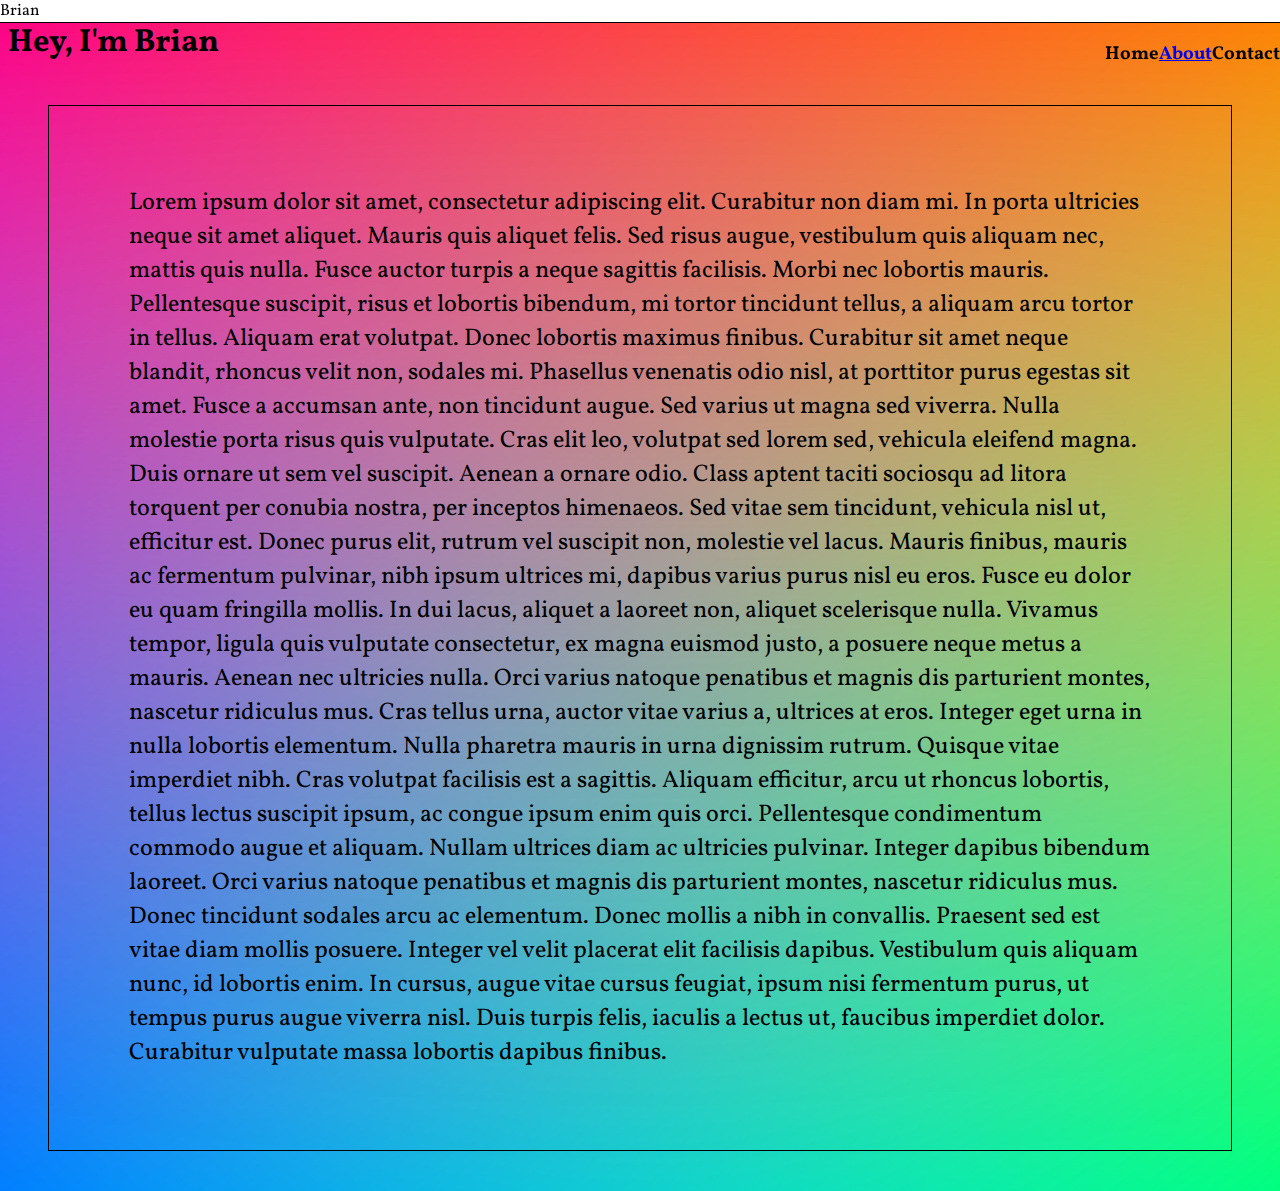
<file: index.html>
<!DOCTYPE html>

<html lang="en" class="spectrum-background">

<head>
    <meta charset="UTF-8">
    <meta name="viewport" content="width=device-width, initial-scale=1">
    <title>Brian Burrous</title>
    <link href="css/style.css" rel="stylesheet" type="text/css">
    <link rel="stylesheet" href="https://fonts.googleapis.com/css?family=Vollkorn">
    <meta name="description" content="A personal portfolio">
    <meta name="author" content="Brian Burrous">
</head>

<body>

    <div class="top">
        <div class="navbar">
            <div>
                Brian
            </div>
            <div class="links">
                <div>
                    <h3>Home</h3>
                </div>
                <div>
                    <h3><a href="pages/about.html">About</a></h3>
                </div>
                <div>
                    <h3>Contact</h3>
                </div>
            </div>
            
        </div>
    </div>

    <h1>
        Hey, I'm Brian 
    </h1>

    <p class="textblock space">
        Lorem ipsum dolor sit amet, consectetur adipiscing elit. Curabitur non diam mi. In porta ultricies neque sit
        amet aliquet. Mauris quis aliquet felis. Sed risus augue, vestibulum quis aliquam nec, mattis quis nulla. Fusce
        auctor turpis a neque sagittis facilisis. Morbi nec lobortis mauris. Pellentesque suscipit, risus et lobortis
        bibendum, mi tortor tincidunt tellus, a aliquam arcu tortor in tellus.

        Aliquam erat volutpat. Donec lobortis maximus finibus. Curabitur sit amet neque blandit, rhoncus velit non,
        sodales mi. Phasellus venenatis odio nisl, at porttitor purus egestas sit amet. Fusce a accumsan ante, non
        tincidunt augue. Sed varius ut magna sed viverra. Nulla molestie porta risus quis vulputate.

        Cras elit leo, volutpat sed lorem sed, vehicula eleifend magna. Duis ornare ut sem vel suscipit. Aenean a ornare
        odio. Class aptent taciti sociosqu ad litora torquent per conubia nostra, per inceptos himenaeos. Sed vitae sem
        tincidunt, vehicula nisl ut, efficitur est. Donec purus elit, rutrum vel suscipit non, molestie vel lacus.
        Mauris finibus, mauris ac fermentum pulvinar, nibh ipsum ultrices mi, dapibus varius purus nisl eu eros. Fusce
        eu dolor eu quam fringilla mollis. In dui lacus, aliquet a laoreet non, aliquet scelerisque nulla.

        Vivamus tempor, ligula quis vulputate consectetur, ex magna euismod justo, a posuere neque metus a mauris.
        Aenean nec ultricies nulla. Orci varius natoque penatibus et magnis dis parturient montes, nascetur ridiculus
        mus. Cras tellus urna, auctor vitae varius a, ultrices at eros. Integer eget urna in nulla lobortis elementum.
        Nulla pharetra mauris in urna dignissim rutrum. Quisque vitae imperdiet nibh. Cras volutpat facilisis est a
        sagittis. Aliquam efficitur, arcu ut rhoncus lobortis, tellus lectus suscipit ipsum, ac congue ipsum enim quis
        orci.

        Pellentesque condimentum commodo augue et aliquam. Nullam ultrices diam ac ultricies pulvinar. Integer dapibus
        bibendum laoreet. Orci varius natoque penatibus et magnis dis parturient montes, nascetur ridiculus mus. Donec
        tincidunt sodales arcu ac elementum. Donec mollis a nibh in convallis. Praesent sed est vitae diam mollis
        posuere. Integer vel velit placerat elit facilisis dapibus. Vestibulum quis aliquam nunc, id lobortis enim. In
        cursus, augue vitae cursus feugiat, ipsum nisi fermentum purus, ut tempus purus augue viverra nisl. Duis turpis
        felis, iaculis a lectus ut, faucibus imperdiet dolor. Curabitur vulputate massa lobortis dapibus finibus.
    </p>
</body>

</html>
</file>
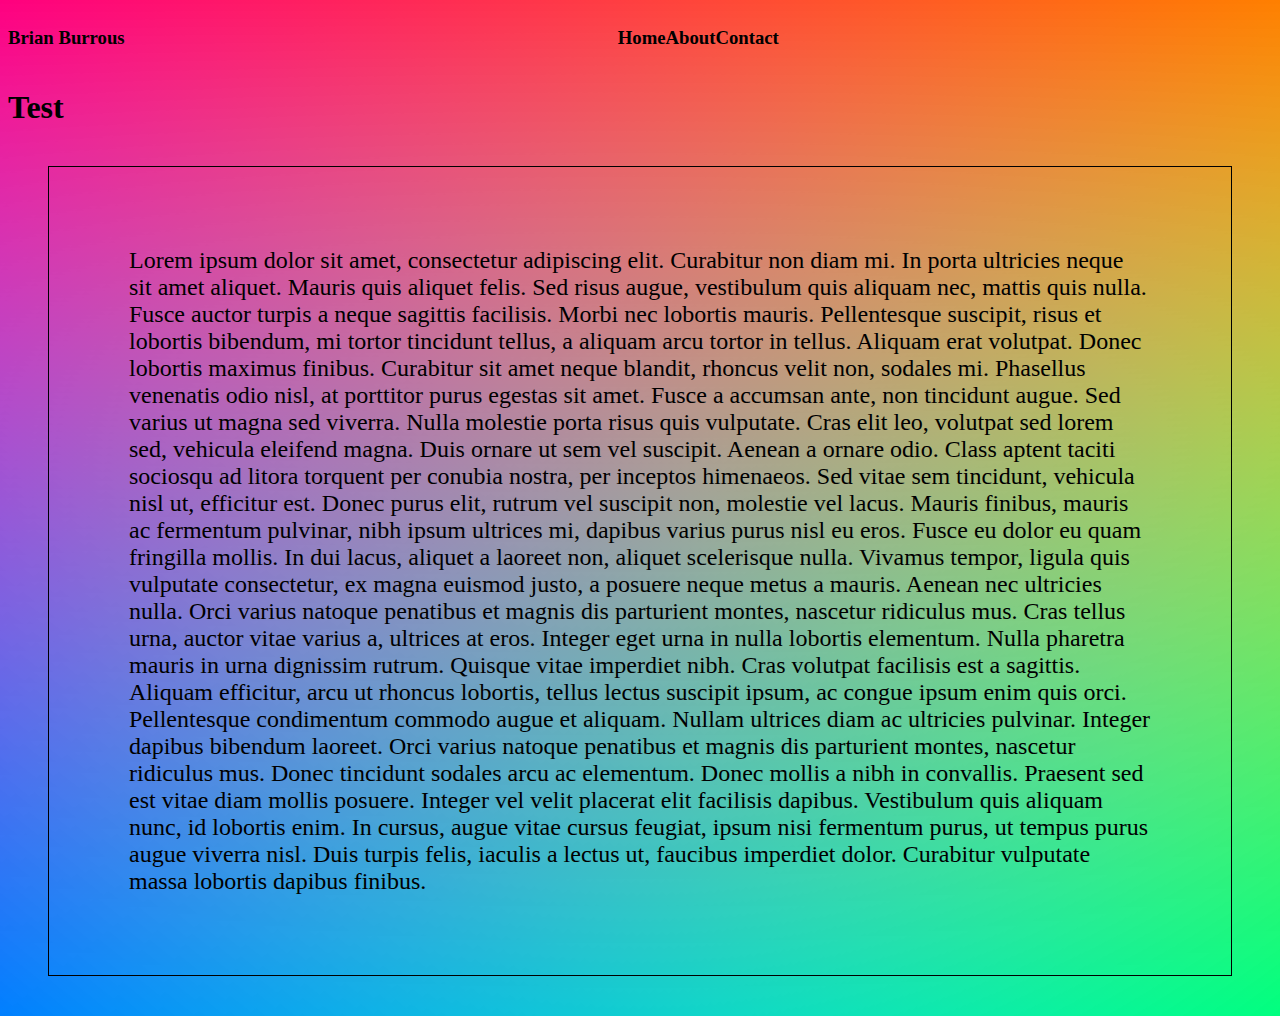
<file: pages/about.html>
<!DOCTYPE html>

<html lang="en" class="spectrum-background">
    <head>
        <meta charset="UTF-8">
        <meta name="viewport" content="width=device-width, initial-scale=1">
        <title>Brian Burrous</title>
        <link href="/css/style.css" rel="stylesheet" type="text/css">
        <meta name="description" content="A personal portfolio">
        <meta name="author" content="Brian Burrous">
    </head>

    <body >
        <div class="container">
            <div><h3>Brian Burrous</h3></div>
            <div class="container">
                <div class="header-links"><h3>Home</h1></div>
                <div class="header-links"><h3>About</h1></div>
                <div class="header-links"><h3>Contact</h1></div>
            </div>
            <div></div>
        </div>
        <h1>Test</h1>
        <p class="textblock space">
            Lorem ipsum dolor sit amet, consectetur adipiscing elit. Curabitur non diam mi. In porta ultricies neque sit
            amet aliquet. Mauris quis aliquet felis. Sed risus augue, vestibulum quis aliquam nec, mattis quis nulla. Fusce
            auctor turpis a neque sagittis facilisis. Morbi nec lobortis mauris. Pellentesque suscipit, risus et lobortis
            bibendum, mi tortor tincidunt tellus, a aliquam arcu tortor in tellus.
    
            Aliquam erat volutpat. Donec lobortis maximus finibus. Curabitur sit amet neque blandit, rhoncus velit non,
            sodales mi. Phasellus venenatis odio nisl, at porttitor purus egestas sit amet. Fusce a accumsan ante, non
            tincidunt augue. Sed varius ut magna sed viverra. Nulla molestie porta risus quis vulputate.
    
            Cras elit leo, volutpat sed lorem sed, vehicula eleifend magna. Duis ornare ut sem vel suscipit. Aenean a ornare
            odio. Class aptent taciti sociosqu ad litora torquent per conubia nostra, per inceptos himenaeos. Sed vitae sem
            tincidunt, vehicula nisl ut, efficitur est. Donec purus elit, rutrum vel suscipit non, molestie vel lacus.
            Mauris finibus, mauris ac fermentum pulvinar, nibh ipsum ultrices mi, dapibus varius purus nisl eu eros. Fusce
            eu dolor eu quam fringilla mollis. In dui lacus, aliquet a laoreet non, aliquet scelerisque nulla.
    
            Vivamus tempor, ligula quis vulputate consectetur, ex magna euismod justo, a posuere neque metus a mauris.
            Aenean nec ultricies nulla. Orci varius natoque penatibus et magnis dis parturient montes, nascetur ridiculus
            mus. Cras tellus urna, auctor vitae varius a, ultrices at eros. Integer eget urna in nulla lobortis elementum.
            Nulla pharetra mauris in urna dignissim rutrum. Quisque vitae imperdiet nibh. Cras volutpat facilisis est a
            sagittis. Aliquam efficitur, arcu ut rhoncus lobortis, tellus lectus suscipit ipsum, ac congue ipsum enim quis
            orci.
    
            Pellentesque condimentum commodo augue et aliquam. Nullam ultrices diam ac ultricies pulvinar. Integer dapibus
            bibendum laoreet. Orci varius natoque penatibus et magnis dis parturient montes, nascetur ridiculus mus. Donec
            tincidunt sodales arcu ac elementum. Donec mollis a nibh in convallis. Praesent sed est vitae diam mollis
            posuere. Integer vel velit placerat elit facilisis dapibus. Vestibulum quis aliquam nunc, id lobortis enim. In
            cursus, augue vitae cursus feugiat, ipsum nisi fermentum purus, ut tempus purus augue viverra nisl. Duis turpis
            felis, iaculis a lectus ut, faucibus imperdiet dolor. Curabitur vulputate massa lobortis dapibus finibus.
        </p>
    </body>
</html>
</file>
<file: css/style.css>
html {
    font-family: Vollkorn; 
    text
}

body {
    padding: 0px;
}

nav {
    height: 40px;
    display: flex;
    align-items: center;
    justify-content: center;
    background-color:  #0a0a23;
  }

.navbar {
    /* display: grid; */
    /* grid-template-columns: 80px auto; */
    border-bottom: 1px solid black;
    background-color: white;
    width: 100%;
}

.links {
    grid-auto-flow: column;
    display: grid;
    text-align: center;
    float: right;
}

.top {
    position: fixed;
    top: 0;
    left: 0;
    width: 100%;
}

.infobox {
    padding: 30px;
    border: 1px solid black;
}

.grid-2 {
    display: grid;
    grid-template-columns: auto auto;
}

.textblock {
    font-size: x-large;
}

.space {
    padding: 80px;
    margin: 40px;
    border: 1px solid black;
}

.container {
    display: flex;
    flex-direction: row;
    justify-content: space-between;
    justify-items: center;
}

.spectrum-background {
    background:
        linear-gradient(red, transparent),
        linear-gradient(to top left, lime, transparent),
        linear-gradient(to top right, blue, transparent);
    background-blend-mode: screen;
    background-size: cover;
    background-repeat: no-repeat;
}
</file>
